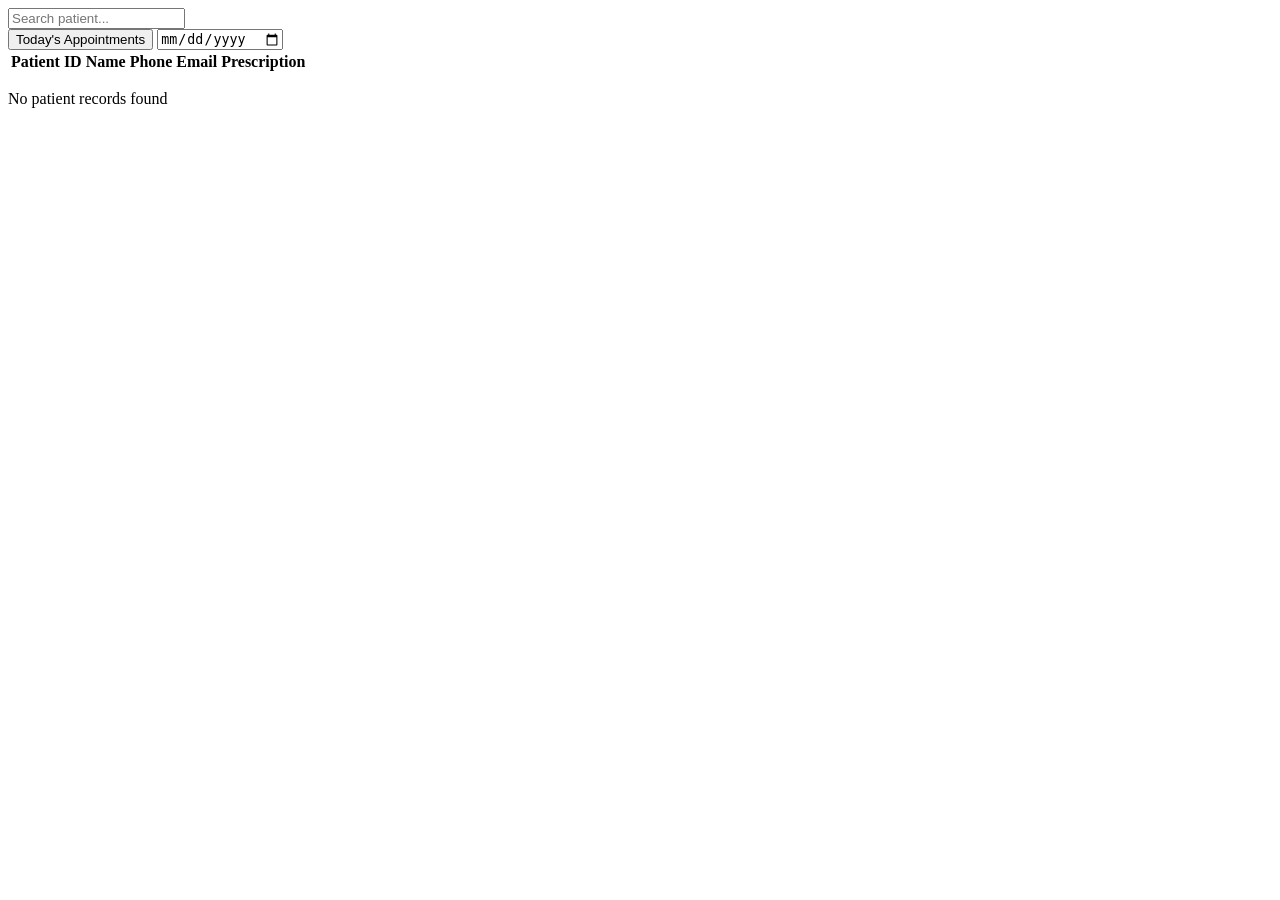
<file: app/src/main/resources/templates/doctor/doctorDashboard.html>
<!DOCTYPE html>
<html lang="en">
<head>
    <meta charset="UTF-8">
    <title>Doctor Dashboard</title>

    <link rel="icon" href="/assets/favicon.ico">

    <!-- CSS -->
    <link rel="stylesheet" th:href="@{/assets/css/adminDashboard.css}">
    <link rel="stylesheet" th:href="@{/assets/css/doctorDashboard.css}">
    <link rel="stylesheet" th:href="@{/assets/css/style.css}">

    <!-- JS -->
    <script th:src="@{/js/render.js}" defer></script>
    <script th:src="@{/js/util.js}" defer></script>

    <script th:src="@{/js/components/header.js}" defer></script>
    <script th:src="@{/js/components/footer.js}" defer></script>
    <script th:src="@{/js/components/patientRows.js}" defer></script>

    <script type="module" th:src="@{/js/services/patientServices.js}" defer></script>
    <script type="module" th:src="@{/js/services/doctorDashboard.js}" defer></script>
</head>

<body>

<div class="container">
    <div class="wrapper">

        <!-- HEADER -->
        <div id="header"></div>

        <!-- MAIN CONTENT -->
        <main class="main-content">

            <!-- SEARCH -->
            <input type="text" id="searchBar" placeholder="Search patient..." />

            <!-- FILTERS -->
            <div class="filter-section">
                <button id="todayBtn" class="button">Today's Appointments</button>
                <input type="date" id="dateFilter" />
            </div>

            <!-- TABLE -->
            <table id="patientTable">
                <thead>
                <tr>
                    <th>Patient ID</th>
                    <th>Name</th>
                    <th>Phone</th>
                    <th>Email</th>
                    <th>Prescription</th>
                </tr>
                </thead>
                <tbody id="tableBody">
                <!-- JS ile doldurulacak -->
                </tbody>
            </table>

            <p id="noData" class="noPatientRecord">No patient records found</p>

        </main>

        <!-- FOOTER -->
        <div id="footer"></div>

    </div>
</div>

</body>
</html>
</file>
